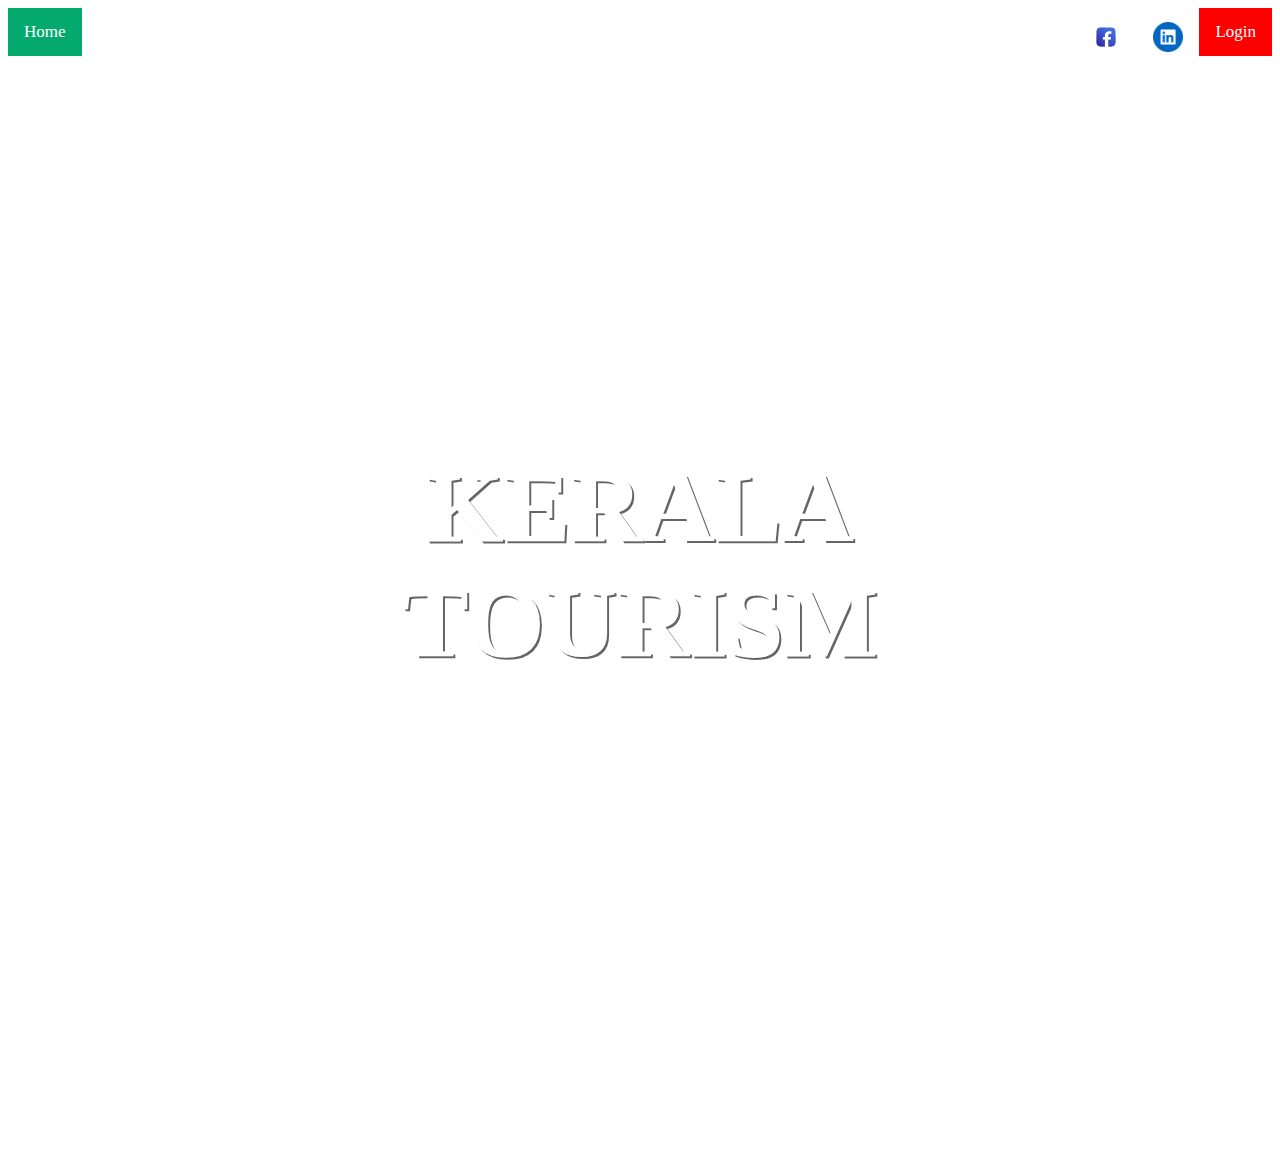
<file: index.html>
<!DOCTYPE html>
<html lang="en">
<head>
    <meta charset="UTF-8">
    <meta name="viewport" content="width=device-width, initial-scale=1.0">
    <title>Kerala Tourism</title>
    <link href="https://cdn.jsdelivr.net/npm/bootstrap@5.3.2/dist/css/bootstrap.min.css" rel="stylesheet" integrity="sha384-T3c6CoIi6uLrA9TneNEoa7RxnatzjcDSCmG1MXxSR1GAsXEV/Dwwykc2MPK8M2HN" crossorigin="anonymous">
    <link rel="stylesheet" href="style3.css">
    <link rel="stylesheet" href="style4.css">
    <link rel="icon" href="img/kerala.png">
</head>
<body>
    
     <!--------------------------NavBar------------------------->
     <div class="topnav">
        <a class="active" href="./Home .html">Home</a>
        <a href="./District.html">District Page</a>
        <a href="./login.html " class="split" >Login</a>
        <a href="https://instagram.com/keralatourism?igshid=MXRqbjdydWZlOG1ucg==" class="insta"><img style="width: 30px;" src="img/linkedin.png"><a>
        <a  href="https://www.ekeralatourism.net/blog/places-to-visit-in-kerala/">Tourist Spot</a>
        <a href="#facebook" class="face"><img style="width: 30px;" src="img/download-removebg-preview.png"><a>
      </div>
    <!--------------------------NavBar------------------------->
    <h1 >Kerala Tourism</h1>

    <div style=" background-image: url(https://media.istockphoto.com/id/1137754111/photo/waterfall-in-the-western-ghats-india.jpg?s=2048x2048&w=is&k=20&c=x9r2pVYJy4KMiIjw6W0Q8spzw7C95bNWSuieIoZv8Kg=); background-repeat: no-repeat;
    background-size: cover; " class="tvm"></div> 
    <div class="container">
      <h2 style="margin-top: 5%; text-align: center;">About</h2>
    <p style="margin-bottom: 5%"><h3><b>Kerala, a state on India's tropical Malabar Coast, has nearly 600km of Arabian Sea shoreline. It's known for its palm-lined beaches and backwaters, a network of canals. Inland are the Western Ghats, mountains whose slopes support tea, coffee and spice plantations as well as wildlife. National parks like Eravikulam and Periyar, plus Wayanad and other sanctuaries, are home to elephants, langur monkeys and tigers</b></h3></p>
    </div>
</body>
</html>
</file>
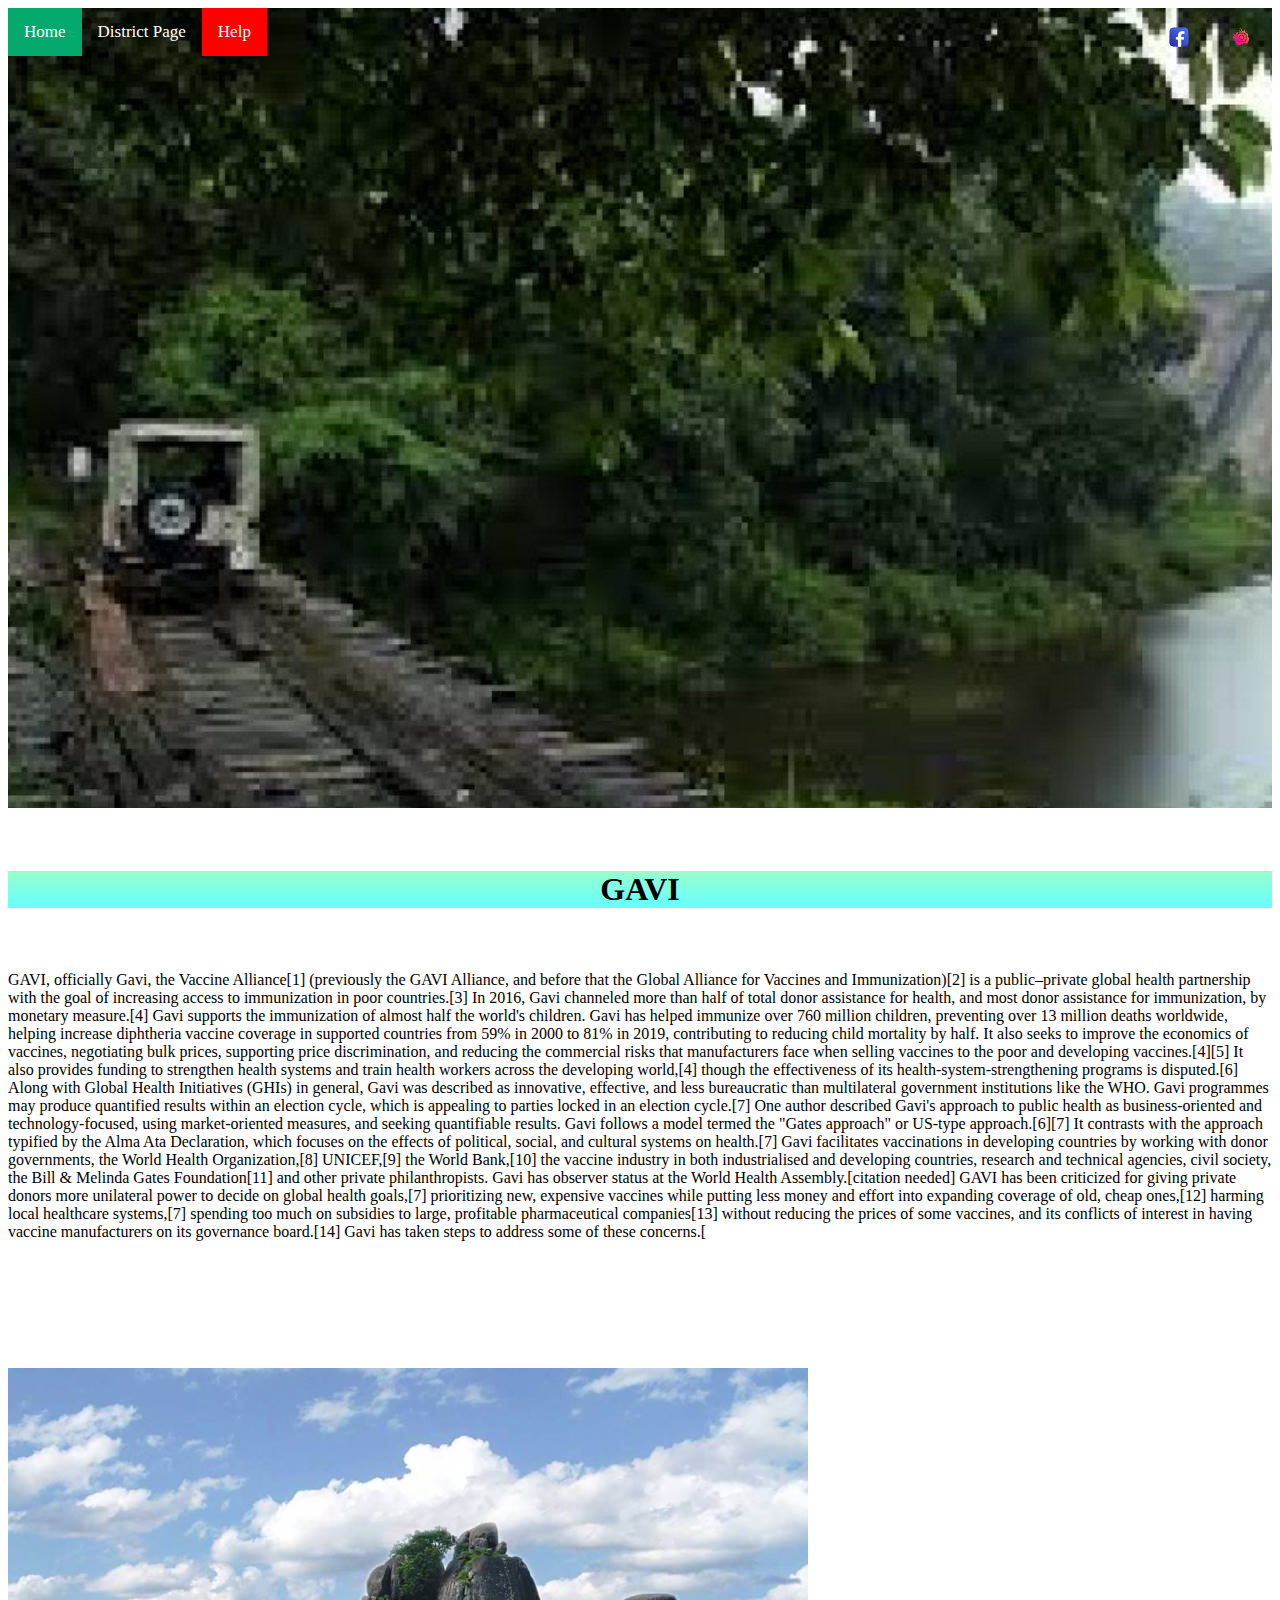
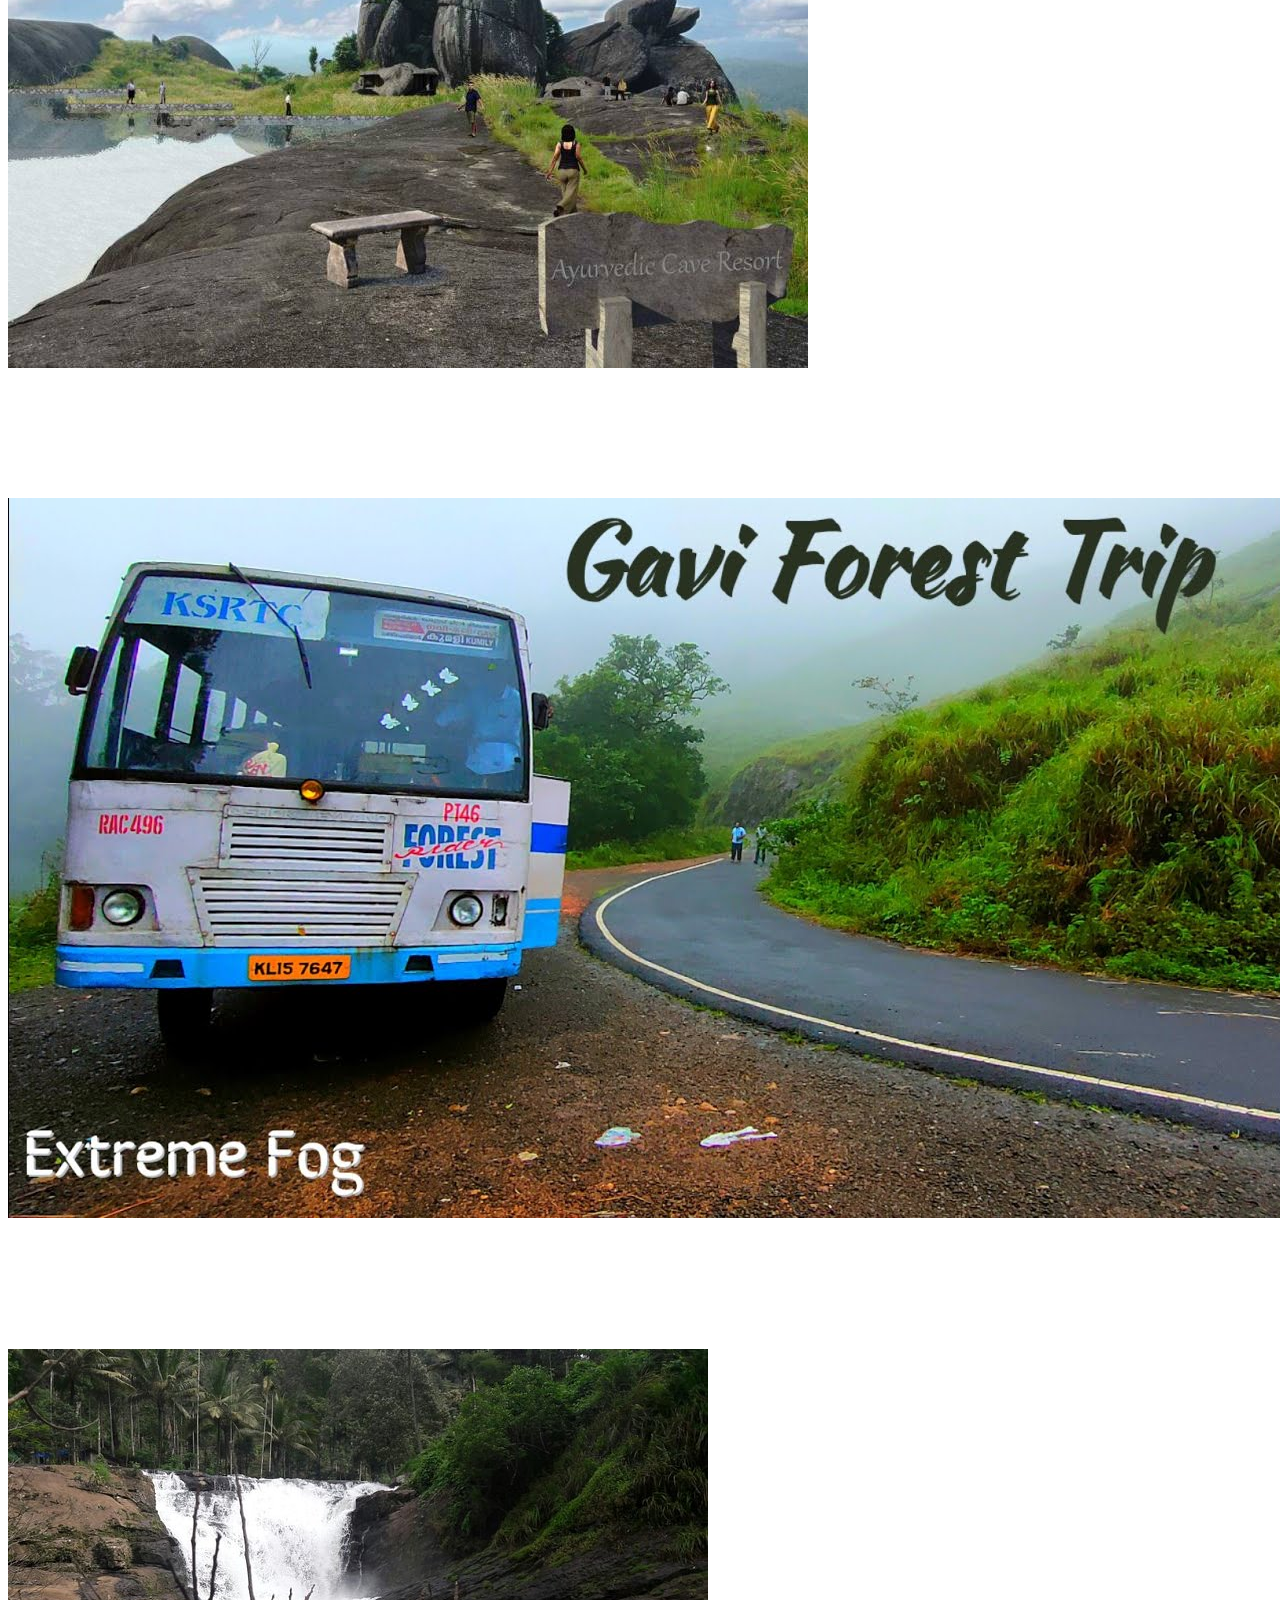
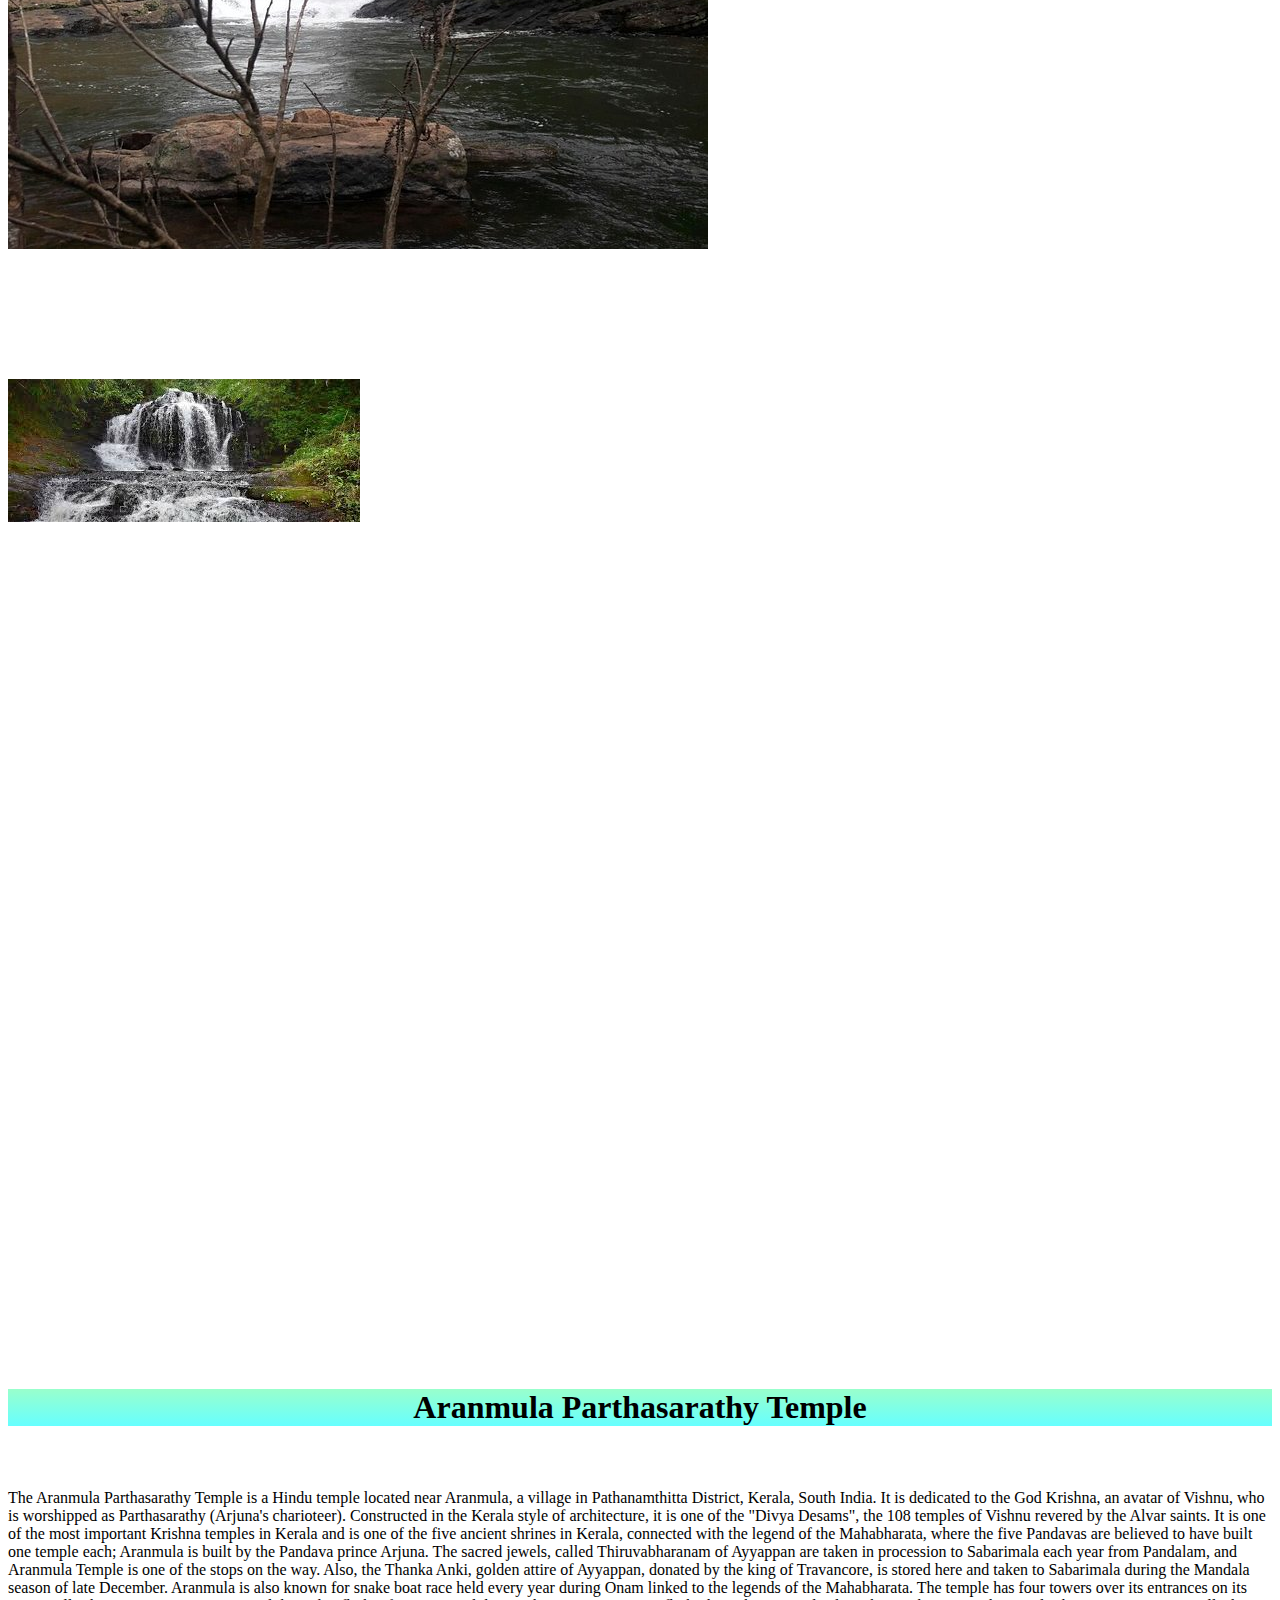
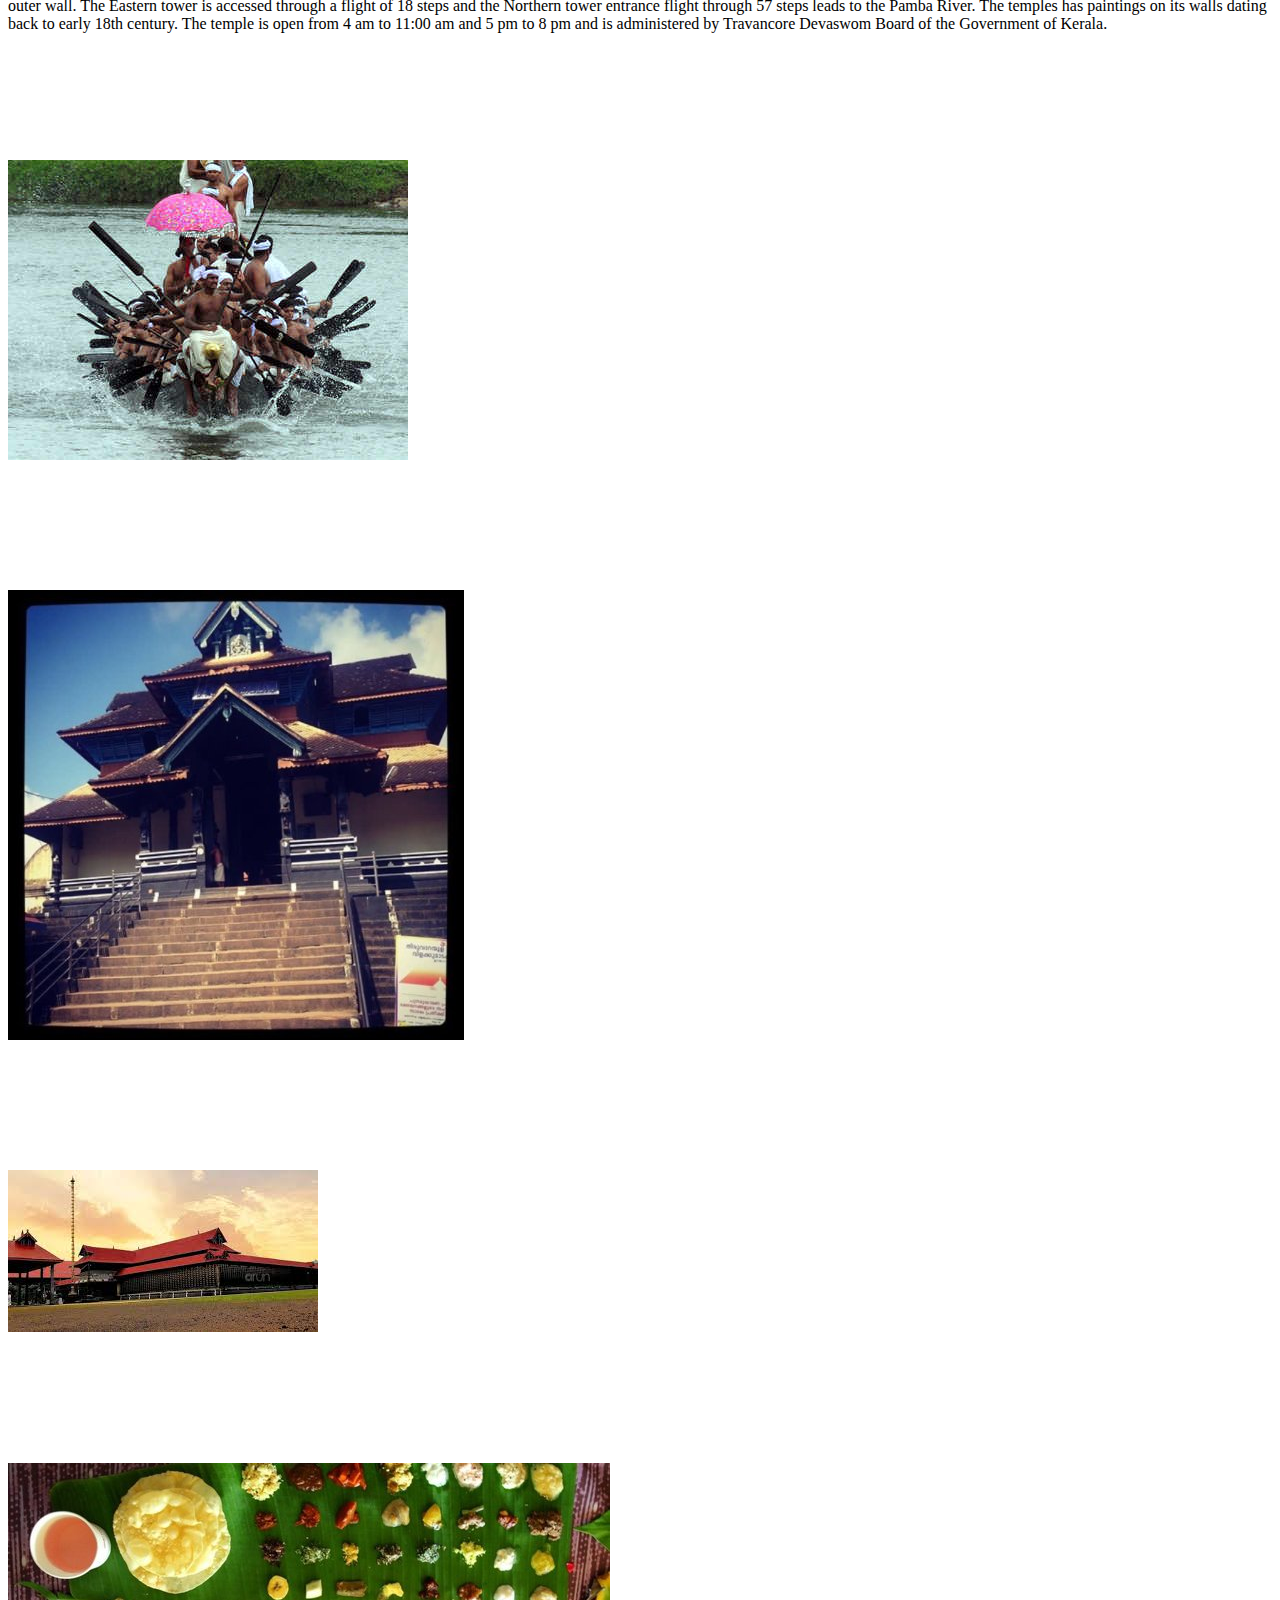
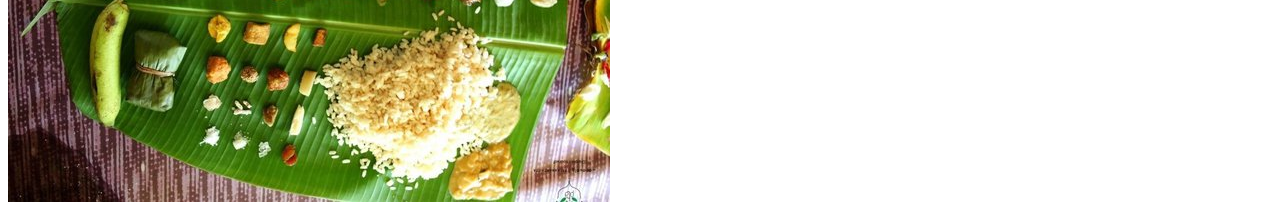
<file: Pth.html>
<!DOCTYPE html>
<html lang="en">
<head>
    <meta charset="UTF-8">
    <meta name="viewport" content="width=device-width, initial-scale=1.0">
    <title>Kerala tourism</title>
    <link href="https://cdn.jsdelivr.net/npm/bootstrap@5.3.2/dist/css/bootstrap.min.css" rel="stylesheet" integrity="sha384-T3c6CoIi6uLrA9TneNEoa7RxnatzjcDSCmG1MXxSR1GAsXEV/Dwwykc2MPK8M2HN" crossorigin="anonymous">
    <link rel="stylesheet" href="style1.css">
</head>
<body>

     <!--------------------------NavBar------------------------->
     <div class="topnav">
        <a class="active" href="./Home .html">Home</a>
        <a style="color: white;" href="./District.html">District Page</a>
        <a href="#about" class="split">Help</a>
        <a href="https://instagram.com/keralatourism?igshid=MXRqbjdydWZlOG1ucg==" class="insta"><img style="width: 30px;" src="img/insta1-removebg-preview.png"><a>
        <a href="#facebook" class="face"><img style="width: 30px;" src="img/download-removebg-preview.png"><a>
      </div>
    <!--------------------------NavBar------------------------->
    

    <div style=" background-image: url(img/gavi.jpg); background-repeat: no-repeat; background-size: cover;" class="tvm"></div> 
    <div class="container">
    <div class="tem"><h1>GAVI</h1></div>
    <p>GAVI, officially Gavi, the Vaccine Alliance[1] (previously the GAVI Alliance, and before that the Global Alliance for Vaccines and Immunization)[2] is a public–private global health partnership with the goal of increasing access to immunization in poor countries.[3] In 2016, Gavi channeled more than half of total donor assistance for health, and most donor assistance for immunization, by monetary measure.[4]

        Gavi supports the immunization of almost half the world's children. Gavi has helped immunize over 760 million children, preventing over 13 million deaths worldwide, helping increase diphtheria vaccine coverage in supported countries from 59% in 2000 to 81% in 2019, contributing to reducing child mortality by half. It also seeks to improve the economics of vaccines, negotiating bulk prices, supporting price discrimination, and reducing the commercial risks that manufacturers face when selling vaccines to the poor and developing vaccines.[4][5] It also provides funding to strengthen health systems and train health workers across the developing world,[4] though the effectiveness of its health-system-strengthening programs is disputed.[6]
        
        Along with Global Health Initiatives (GHIs) in general, Gavi was described as innovative, effective, and less bureaucratic than multilateral government institutions like the WHO. Gavi programmes may produce quantified results within an election cycle, which is appealing to parties locked in an election cycle.[7] One author described Gavi's approach to public health as business-oriented and technology-focused, using market-oriented measures, and seeking quantifiable results. Gavi follows a model termed the "Gates approach" or US-type approach.[6][7] It contrasts with the approach typified by the Alma Ata Declaration, which focuses on the effects of political, social, and cultural systems on health.[7]
        
        Gavi facilitates vaccinations in developing countries by working with donor governments, the World Health Organization,[8] UNICEF,[9] the World Bank,[10] the vaccine industry in both industrialised and developing countries, research and technical agencies, civil society, the Bill & Melinda Gates Foundation[11] and other private philanthropists. Gavi has observer status at the World Health Assembly.[citation needed] GAVI has been criticized for giving private donors more unilateral power to decide on global health goals,[7] prioritizing new, expensive vaccines while putting less money and effort into expanding coverage of old, cheap ones,[12] harming local healthcare systems,[7] spending too much on subsidies to large, profitable pharmaceutical companies[13] without reducing the prices of some vaccines, and its conflicts of interest in having vaccine manufacturers on its governance board.[14] Gavi has taken steps to address some of these concerns.[</p>
        
        <div class="container">
            <div class="row">

                <div class="col">
                    <div class="card" style="width: 18rem; margin-top: 10%;">
                        <img src="img/gavi1.jpg" class="card-img-top" alt="...">
                        <div class="card-body">
                        </div>
                    </div>
                </div>

                <div class="col">
                    <div class="card" style="width: 18rem; margin-top: 10%;">
                        <img src="img/gavi2.jpg" class="card-img-top" alt="...">
                        <div class="card-body">
                        </div>
                    </div>
                </div>

                <div class="col">
                    <div class="card" style="width: 18rem; margin-top: 10%;">
                        <img src="img/gavi3.jpg" class="card-img-top" alt="...">
                        <div class="card-body">
                        </div>
                    </div>
                </div>

                <div class="col">
                    <div class="card" style="width: 18rem; margin-top: 10%;">
                        <img src="img/gavi4.jpg" class="card-img-top" alt="...">
                        <div class="card-body">
                        </div>
                    </div>
                </div>
    
    

            </div>
        </div>
    </div>

    <div style="background-image: url(https://www.onmanorama.com/content/dam/mm/en/food/features/images/2022/9/6/aranmula-temple.jpg.transform/845x440/image.jpg);" class="tvm1"></div> 
    <div class="container">
    <div class="tem"><h1>Aranmula Parthasarathy Temple</h1></div>
    <p>The Aranmula Parthasarathy Temple is a Hindu temple located near Aranmula, a village in Pathanamthitta District, Kerala, South India. It is dedicated to the God Krishna, an avatar of Vishnu, who is worshipped as Parthasarathy (Arjuna's charioteer). Constructed in the Kerala style of architecture, it is one of the "Divya Desams", the 108 temples of Vishnu revered by the Alvar saints.

        It is one of the most important Krishna temples in Kerala and is one of the five ancient shrines in Kerala, connected with the legend of the Mahabharata, where the five Pandavas are believed to have built one temple each; Aranmula is built by the Pandava prince Arjuna.
        
        The sacred jewels, called Thiruvabharanam of Ayyappan are taken in procession to Sabarimala each year from Pandalam, and Aranmula Temple is one of the stops on the way. Also, the Thanka Anki, golden attire of Ayyappan, donated by the king of Travancore, is stored here and taken to Sabarimala during the Mandala season of late December.
        
        Aranmula is also known for snake boat race held every year during Onam linked to the legends of the Mahabharata. The temple has four towers over its entrances on its outer wall. The Eastern tower is accessed through a flight of 18 steps and the Northern tower entrance flight through 57 steps leads to the Pamba River. The temples has paintings on its walls dating back to early 18th century.
        
        The temple is open from 4 am to 11:00 am and 5 pm to 8 pm and is administered by Travancore Devaswom Board of the Government of Kerala.</p>
        <div class="container">
            <div class="row">

                <div class="col">
                    <div class="card" style="width: 18rem; margin-top: 10%;">
                        <img src="img/aranmula1.jpg" class="card-img-top" alt="...">
                        <div class="card-body">
                        </div>
                    </div>
                </div>

                <div class="col">
                    <div class="card" style="width: 18rem; margin-top: 10%;">
                        <img src="img/aranmula2.jpg" alt="...">
                        <div class="card-body">
                        </div>
                    </div>
                </div>

                <div class="col">
                    <div class="card" style="width: 18rem; margin-top: 10%;">
                        <img src="img/aranmula3.jpeg" class="card-img-top" alt="...">
                        <div class="card-body">
                        </div>
                    </div>
                </div>

                <div class="col">
                    <div class="card" style="width: 18rem; margin-top: 10%;">
                        <img src="img/aranmula4.jpg" class="card-img-top" alt="...">
                        <div class="card-body">
                        </div>
                    </div>
                </div>
    </div>
    <script src="https://cdn.jsdelivr.net/npm/bootstrap@5.3.2/dist/js/bootstrap.bundle.min.js" integrity="sha384-C6RzsynM9kWDrMNeT87bh95OGNyZPhcTNXj1NW7RuBCsyN/o0jlpcV8Qyq46cDfL" crossorigin="anonymous"></script>
</body>
</html>
</file>
<file: style3.css>
/* Add a black background color to the top navigation */
.topnav {
    overflow: hidden;
  }
  
  /* Style the links inside the navigation bar */
  .topnav a {
    float: left;
    color: #f2f2f2;
    text-align: center;
    padding: 14px 16px;
    text-decoration: none;
    font-size: 17px;
  }
  
  /* Change the color of links on hover */
  .topnav a:hover {
    background-color: #ddd;
    color: black;
  }
  
  /* Add a color to the active/current link */
  .topnav a.active {
    background-color: #04AA6D;
    color: white;
  }
  
 body{
    background-image: url(https://media.istockphoto.com/id/1137754111/photo/waterfall-in-the-western-ghats-india.jpg?s=2048x2048&w=is&k=20&c=x9r2pVYJy4KMiIjw6W0Q8spzw7C95bNWSuieIoZv8Kg=);
    background-repeat: no-repeat;
    background-size: cover;
 }
 h1{
    position: absolute;
    top: 50%;
    left: 50%;
    transform: translate(-50%, -50%);
    margin: 0;
    padding: 0;
    font-size: 100px;
    color: #FFFFFF;
    text-shadow: 2px 2px #F4A460;
    font-family: "Lucida Sans Unicode", "Lucida Grande", sans-serif;
    text-transform: uppercase;
    transition: 0.5s;
    opacity: 0.6;
    -webkit-background-clip: text;

    position: absolute;
    bottom: 70%;
    left: 50%;
    transform: translate(-50%, -50%);
    margin: 0;
    padding: 0;
    font-size: 100px;
    font-family: Noto, serif;
    color: #ffffff;
    text-shadow: 2px 2px #000000;
    text-transform: uppercase;
    transition-duration: 1s;
    -webkit-background-clip: text;

    position: absolute;
  top: 50%;
  left: 50%;
  transform: translate(-50%, -50%);
 }
 h1:hover {
    letter-spacing: 10px;
 }
 .topnav a.split {
  float: right;
  background-color: red;
  color: white;
}
.topnav a.insta
{
  float: right;
}
.topnav a.face
{
  float: right;
}
</file>
<file: style4.css>
/* Add a black background color to the top navigation */
.topnav {
    background-image: url(https://media.istockphoto.com/id/1137754111/photo/waterfall-in-the-western-ghats-india.jpg?s=2048x2048&w=is&k=20&c=x9r2pVYJy4KMiIjw6W0Q8spzw7C95bNWSuieIoZv8Kg=);
    background-repeat: no-repeat;
    background-size: 1513px;
  }
  
  /* Style the links inside the navigation bar */
  .topnav a {
    float: left;
    color: white;
    text-align: center;
    padding: 14px 16px;
    text-decoration: none;
    font-size: 17px;
  }
  
  /* Change the color of links on hover */
  .topnav a:hover {
    background-color: #ddd;
    color: black;
  }
  
  /* Add a color to the active/current link */
  .topnav a.active {
    background-color: #04AA6D;
    color: white;
  }
 h1{
    background: linear-gradient(to bottom, #99ffcc 0%, #66ffff 100%);
    text-align: center;
    font-family: Copperplate Gothic;
 }
 .topnav a.split {
  float: right;
  background-color: red;
  color: white;
}
.topnav a.help {
  float: right;
  background-color: red;
  color: white;
}
.topnav a.insta
{
  float: right;
}
.topnav a.face
{
  float: right;
}

.tvm
{
   
    background-repeat: no-repeat;
    background-size: cover;
    height: 800px;
    background-position: center;
    background-attachment: fixed;
}
.tem
{
    text-align: center;
    font-family: Verdana, Geneva, Tahoma, sans-serif;
    margin-top: 5%;
    scroll-behavior: smooth;
}
p{
    margin-top: 5%;
}
.center {
    margin-top: 5%;
    display: block;
    margin-left: auto;
    margin-right: auto;
    width: 50%;
  }
  .tvm1
{
    
    background-repeat: no-repeat;
    background-size: cover;
    height: 800px;
    background-position: center;
    background-attachment: fixed;
}
.container
{

  color: white;
}
</file>
<file: style1.css>
/* Add a black background color to the top navigation */
.topnav {
    background-image: url(img/kovalam.jpg);
  }
  
  /* Style the links inside the navigation bar */
  .topnav a {
    float: left;
    color: black;
    text-align: center;
    padding: 14px 16px;
    text-decoration: none;
    font-size: 17px;
  }
  
  /* Change the color of links on hover */
  .topnav a:hover {
    background-color: #ddd;
    color: black;
  }
  
  /* Add a color to the active/current link */
  .topnav a.active {
    background-color: #04AA6D;
    color: white;
  }
 h1{
    background: linear-gradient(to bottom, #99ffcc 0%, #66ffff 100%);
    text-align: center;
    font-family: Copperplate Gothic;
 }
 .topnav a.split {
  float: right+;
  background-color: red;
  color: white;
}
.topnav a.insta
{
  float: right;
}
.topnav a.face
{
  float: right;
}

.tvm
{
   
    background-repeat: no-repeat;
    background-size: cover;
    height: 800px;
    background-position: center;
    background-attachment: fixed;
}
.tem
{
    text-align: center;
    font-family: Verdana, Geneva, Tahoma, sans-serif;
    margin-top: 5%;
    scroll-behavior: smooth;
}
p{
    margin-top: 5%;
}
.center {
    margin-top: 5%;
    display: block;
    margin-left: auto;
    margin-right: auto;
    width: 50%;
  }
  .tvm1
{
    
    background-repeat: no-repeat;
    background-size: cover;
    height: 800px;
    background-position: center;
    background-attachment: fixed;
}
</file>
